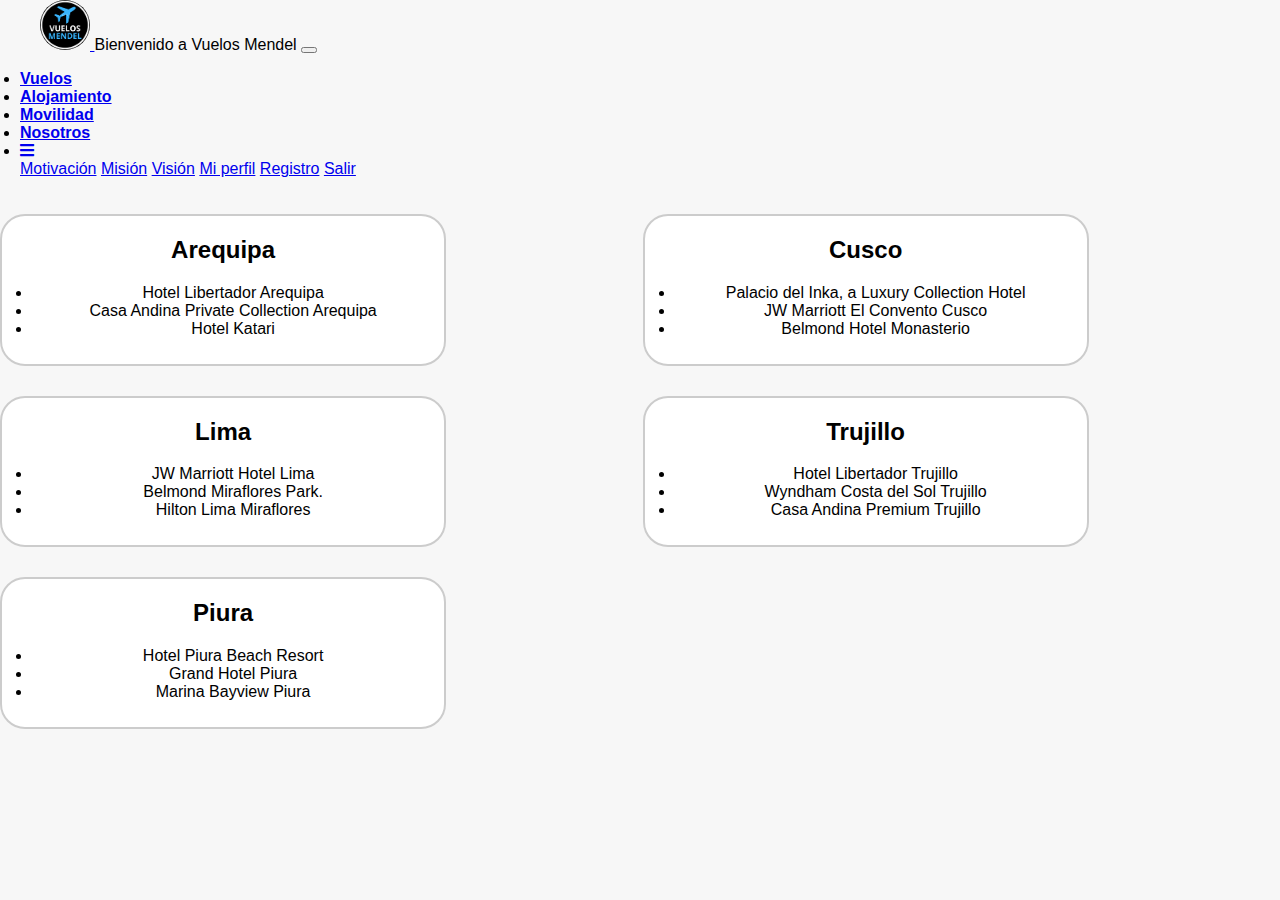
<file: alojamiento.html>
<!DOCTYPE html>
<html>
<head>
    <link href="https://cdn.jsdelivr.net/npm/bootstrap@5.3.2/dist/css/bootstrap.min.css" rel="stylesheet" integrity="sha384-T3c6CoIi6uLrA9TneNEoa7RxnatzjcDSCmG1MXxSR1GAsXEV/Dwwykc2MPK8M2HN" crossorigin="anonymous">
    <link rel="stylesheet" href="https://cdnjs.cloudflare.com/ajax/libs/font-awesome/5.15.3/css/all.min.css">
    <link rel="stylesheet" type="text/css" href="/css/styles.css">
    <script src="/js/script.js"></script>
    <style>
        .content {
          font-family: Arial, sans-serif;
          line-height: 1.6;
          color: #333;
          margin: 20px 0 20px 30px; /* Márgenes: arriba, derecha, abajo, izquierda */
          background-color: #f4f4f4;
          padding: 20px;
          border-radius: 10px;
          box-shadow: 0 0 10px rgba(0, 0, 0, 0.1);
        }
    
        .content h1 {
          margin-top: 0; /* Eliminar margen superior de la etiqueta h1 */
        }
    
        .content h2 {
          color: #0066cc;
          margin-top: 30px;
        }
    
        .content ul {
          list-style: none;
          padding-left: 0;
        }
    
        .content li {
          margin-bottom: 10px;
          background-color: #fff;
          padding: 15px;
          border-radius: 5px;
          box-shadow: 0 2px 4px rgba(0, 0, 0, 0.1);
        }
    
        .content p {
          margin: 0;
        }
      </style>
</head>
<body class="univ-background">
    <!-- Cabecera con Bootstrap y fondo azul -->
    <nav class="navbar navbar-expand-lg navbar-light bg-primary">
        <a class="navbar-brand" href="/index.html">
          <img src="/images/logo.png" style="height: 50px; width: 50px; margin-left: 40px; border-radius: 30px;">
        </a>
        <span class="navbar-text">
          Bienvenido a Vuelos Mendel
        </span>
        <button class="navbar-toggler" type="button" data-toggle="collapse" data-target="#navbarNav" aria-controls="navbarNav" aria-expanded="false" aria-label="Toggle navigation">
            <span class="navbar-toggler-icon"></span>
        </button>
        <div class="collapse navbar-collapse" id="navbarNav">
            <ul id="navbar-main" class="navbar-nav justify-content-end">
                <li class="nav-item">
                    <a class="nav-link" href="/index.html"><strong>Vuelos</strong></a>
                </li>
                <li class="nav-item">
                    <a class="nav-link" href="/alojamiento.html"><strong>Alojamiento</strong></a>
                </li>
                <li class="nav-item">
                    <a class="nav-link" href="/movilidad.html"><strong>Movilidad</strong></a>
                </li>
                <li class="nav-item">
                    <a class="nav-link" href="/nosotros.html"><strong>Nosotros</strong></a>
                </li>
                <li class="nav-item dropdown ">
                    <a class="nav-link dropdown-toggle" href="#" id="hamburguesaDropdown" role="button" data-toggle="dropdown" aria-haspopup="true" aria-expanded="false">
                        <i class="fas fa-bars"></i>
                    </a>
                    <div class="dropdown-menu" aria-labelledby="hamburguesaDropdown">
                        <a class="dropdown-item" href="#">Motivación</a>
                        <a class="dropdown-item" href="#">Misión</a>
                        <a class="dropdown-item" href="#">Visión</a>
                        <a class="dropdown-item" href="#">Mi perfil</a>
                        <a class="dropdown-item" href="#">Registro</a>
                        <a class="dropdown-item" href="#">Salir</a>
                    </div>
                </li>
                </li>
            </ul>
        </div>
    </nav>
    <div class="center-content">
        <div class="container">
          <div class="box">
            <h2>Arequipa</h2>
            <ul>
              <li>Hotel Libertador Arequipa</li>
              <li>Casa Andina Private Collection Arequipa</li>
              <li>Hotel Katari</li>
            </ul>
          </div>
        </div>
    
        <div class="container">
          <div class="box">
            <h2>Cusco</h2>
            <ul>
              <li>Palacio del Inka, a Luxury Collection Hotel</li>
              <li>JW Marriott El Convento Cusco</li>
              <li>Belmond Hotel Monasterio</li>
            </ul>
          </div>
        </div>
    
        <div class="container">
          <div class="box">
            <h2>Lima</h2>
            <ul>
              <li>JW Marriott Hotel Lima</li>
              <li>Belmond Miraflores Park.</li>
              <li>Hilton Lima Miraflores</li>
            </ul>
          </div>
        </div>
    
        <div class="container">
          <div class="box">
            <h2>Trujillo</h2>
            <ul>
              <li>Hotel Libertador Trujillo</li>
              <li>Wyndham Costa del Sol Trujillo</li>
              <li>Casa Andina Premium Trujillo</li>
            </ul>
          </div>
        </div>
    
        <div class="container">
            <div class="box">
              <h2>Piura</h2>
              <ul>
                <li>Hotel Piura Beach Resort</li>
                <li>Grand Hotel Piura</li>
                <li>Marina Bayview Piura</li>
              </ul>
            </div>
          </div>  
      </div>
</body>
</html>
</file>
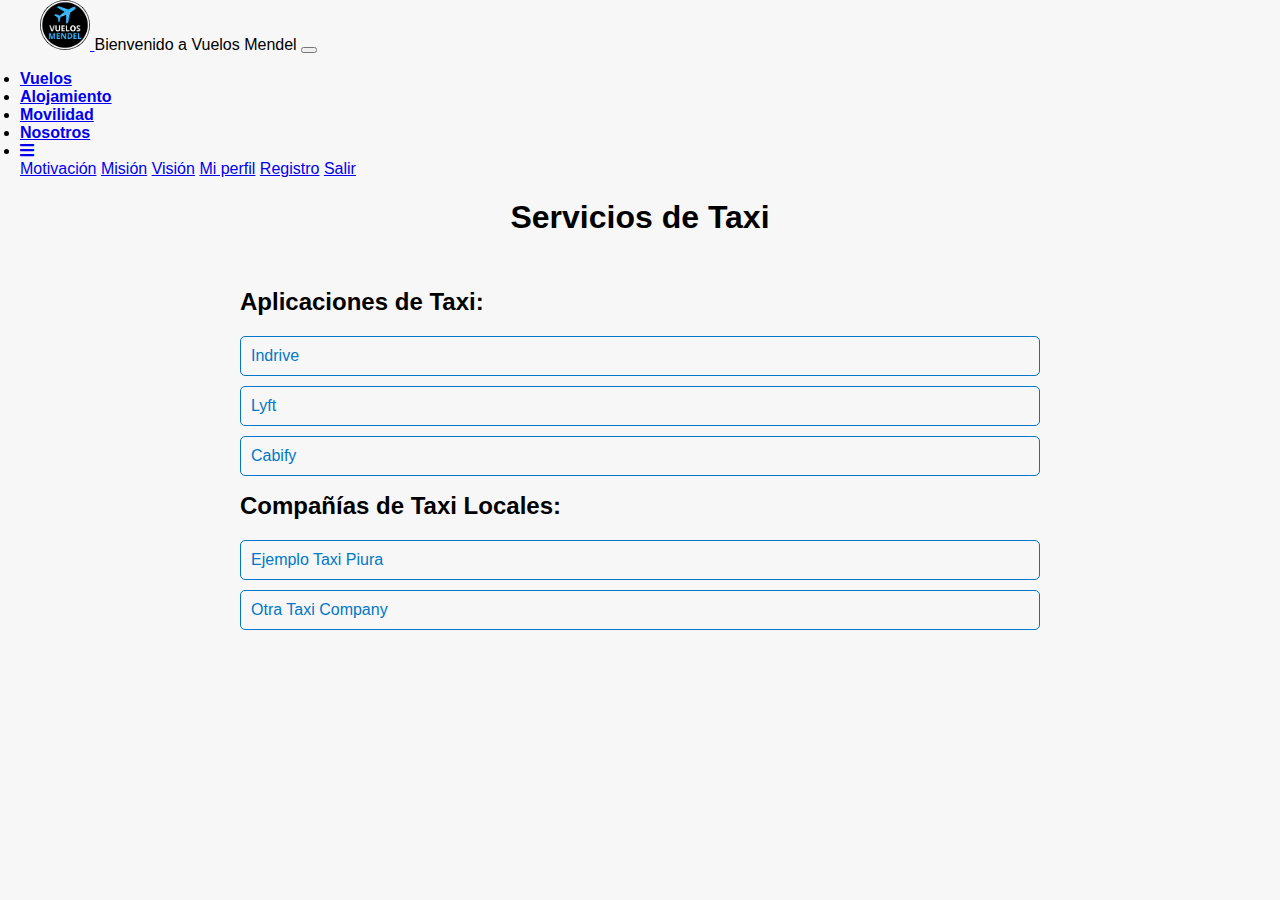
<file: movilidad.html>
<!DOCTYPE html>
<html>
<head>
    <link href="https://cdn.jsdelivr.net/npm/bootstrap@5.3.2/dist/css/bootstrap.min.css" rel="stylesheet" integrity="sha384-T3c6CoIi6uLrA9TneNEoa7RxnatzjcDSCmG1MXxSR1GAsXEV/Dwwykc2MPK8M2HN" crossorigin="anonymous">
    <link rel="stylesheet" href="https://cdnjs.cloudflare.com/ajax/libs/font-awesome/5.15.3/css/all.min.css">
    <link rel="stylesheet" type="text/css" href="/css/styles.css">
    <script src="/js/script.js"></script>
</head>
<body class="univ-background">
    <!-- Cabecera con Bootstrap y fondo azul -->
    <nav class="navbar navbar-expand-lg navbar-light bg-primary">
        <a class="navbar-brand" href="index.html" onclick="goToIndex()">
            <img src="/images/logo.png" style="height: 50px; width: 50px; margin-left: 40px; border-radius: 30px;">
        </a>
        <span class="navbar-text">
             Bienvenido a Vuelos Mendel
         </span>
        <button class="navbar-toggler" type="button" data-toggle="collapse" data-target="#navbarNav" aria-controls="navbarNav" aria-expanded="false" aria-label="Toggle navigation">
            <span class="navbar-toggler-icon"></span>
        </button>
        <div class="collapse navbar-collapse" id="navbarNav">
            <ul id="navbar-main" class="navbar-nav justify-content-end">
                <li class="nav-item">
                    <a class="nav-link" href="/index.html"><strong>Vuelos</strong></a>
                </li>
                <li class="nav-item">
                    <a class="nav-link" href="/alojamiento.html"><strong>Alojamiento</strong></a>
                </li>
                <li class="nav-item">
                    <a class="nav-link" href="/movilidad.html"><strong>Movilidad</strong></a>
                </li>
                <li class="nav-item">
                    <a class="nav-link" href="/nosotros.html"><strong>Nosotros</strong></a>
                </li>
                <li class="nav-item dropdown ">
                    <a class="nav-link dropdown-toggle" href="#" id="hamburguesaDropdown" role="button" data-toggle="dropdown" aria-haspopup="true" aria-expanded="false">
                        <i class="fas fa-bars"></i>
                    </a>
                    <div class="dropdown-menu" aria-labelledby="hamburguesaDropdown">
                        <a class="dropdown-item" href="#">Motivación</a>
                        <a class="dropdown-item" href="#">Misión</a>
                        <a class="dropdown-item" href="#">Visión</a>
                        <a class="dropdown-item" href="#">Mi perfil</a>
                        <a class="dropdown-item" href="#">Registro</a>
                        <a class="dropdown-item" href="#">Salir</a>
                    </div>
                </li>
                </li>
            </ul>
        </div>
    </nav>
  <h1>Servicios de Taxi</h1>
  
  <div class="content">
    <h2>Aplicaciones de Taxi:</h2>
    <ul class="taxi-list">
      <li><a href="https://indrive.com/es/home/" target="_blank">Indrive</a></li>
      <li><a href="https://www.lyft.com/" target="_blank">Lyft</a></li>
      <li><a href="https://cabify.com/" target="_blank">Cabify</a></li>
      <!-- Agrega más enlaces a otras aplicaciones de taxi aquí -->
    </ul>

    <h2>Compañías de Taxi Locales:</h2>
    <ul class="taxi-list">
      <li><a href="https://www.ejemplotaxipiura.com/" target="_blank">Ejemplo Taxi Piura</a></li>
      <li><a href="https://www.otrataxicompany.com/" target="_blank">Otra Taxi Company</a></li>
      <!-- Agrega más enlaces a compañías de taxi locales aquí -->
    </ul>
  </div>
</body>
</html>
</file>
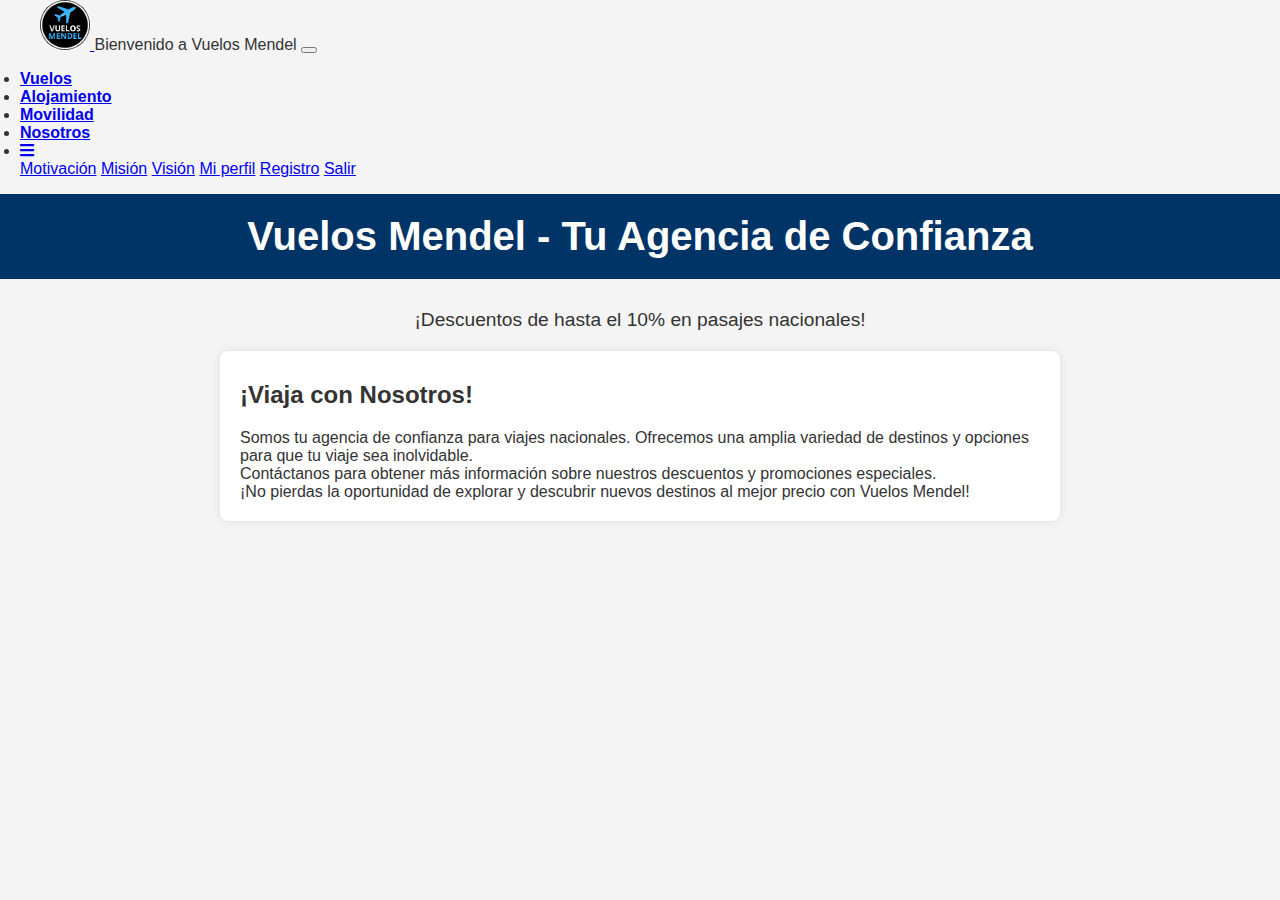
<file: nosotros.html>
<!DOCTYPE html>
<html>
<head>
    <link href="https://cdn.jsdelivr.net/npm/bootstrap@5.3.2/dist/css/bootstrap.min.css" rel="stylesheet" integrity="sha384-T3c6CoIi6uLrA9TneNEoa7RxnatzjcDSCmG1MXxSR1GAsXEV/Dwwykc2MPK8M2HN" crossorigin="anonymous">
    <link rel="stylesheet" href="https://cdnjs.cloudflare.com/ajax/libs/font-awesome/5.15.3/css/all.min.css">
    <link rel="stylesheet" type="text/css" href="/css/styles.css">
    <script src="/js/script.js"></script>
    <style>
        /* Estilos para la presentación */
        body {
          font-family: Arial, sans-serif;
          margin: 0;
          padding: 0;
          background-color: #f4f4f4;
          color: #333;
        }
        header {
          background-color: #003366;
          color: #fff;
          padding: 20px;
          text-align: center;
        }
        h1 {
          margin: 0;
          font-size: 2.5em;
        }
        .descuento {
          text-align: center;
          font-size: 1.2em;
          margin-top: 30px;
        }
        .info {
          max-width: 800px;
          margin: 20px auto;
          padding: 20px;
          background-color: #fff;
          border-radius: 8px;
          box-shadow: 0 0 10px rgba(0, 0, 0, 0.1);
        }
      </style>
</head>
<body class="univ-background">
    <!-- Cabecera con Bootstrap y fondo azul -->
    <nav class="navbar navbar-expand-lg navbar-light bg-primary">
        <a class="navbar-brand" href="/index.html">
          <img src="/images/logo.png" style="height: 50px; width: 50px; margin-left: 40px; border-radius: 30px;">
        </a>
        <span class="navbar-text">
          Bienvenido a Vuelos Mendel
        </span>
        <button class="navbar-toggler" type="button" data-toggle="collapse" data-target="#navbarNav" aria-controls="navbarNav" aria-expanded="false" aria-label="Toggle navigation">
            <span class="navbar-toggler-icon"></span>
        </button>
        <div class="collapse navbar-collapse" id="navbarNav">
            <ul id="navbar-main" class="navbar-nav justify-content-end">
                <li class="nav-item">
                    <a class="nav-link" href="/index.html"><strong>Vuelos</strong></a>
                </li>
                <li class="nav-item">
                    <a class="nav-link" href="/alojamiento.html"><strong>Alojamiento</strong></a>
                </li>
                <li class="nav-item">
                    <a class="nav-link" href="/movilidad.html"><strong>Movilidad</strong></a>
                </li>
                <li class="nav-item">
                    <a class="nav-link" href="/nosotros.html"><strong>Nosotros</strong></a>
                </li>
                </li>
                <li class="nav-item dropdown ">
                    <a class="nav-link dropdown-toggle" href="#" id="hamburguesaDropdown" role="button" data-toggle="dropdown" aria-haspopup="true" aria-expanded="false">
                        <i class="fas fa-bars"></i>
                    </a>
                    <div class="dropdown-menu" aria-labelledby="hamburguesaDropdown">
                        <a class="dropdown-item" href="#">Motivación</a>
                        <a class="dropdown-item" href="#">Misión</a>
                        <a class="dropdown-item" href="#">Visión</a>
                        <a class="dropdown-item" href="#">Mi perfil</a>
                        <a class="dropdown-item" href="#">Registro</a>
                        <a class="dropdown-item" href="#">Salir</a>
                    </div>
                </li>
                </li>
            </ul>
        </div>
    </nav>
  <header>
    <h1>Vuelos Mendel - Tu Agencia de Confianza</h1>
  </header>

  <div class="descuento">
    <p>¡Descuentos de hasta el 10% en pasajes nacionales!</p>
  </div>

  <div class="info">
    <h2>¡Viaja con Nosotros!</h2>
    <p>Somos tu agencia de confianza para viajes nacionales. Ofrecemos una amplia variedad de destinos y opciones para que tu viaje sea inolvidable.</p>
    <p>Contáctanos para obtener más información sobre nuestros descuentos y promociones especiales.</p>
    <p>¡No pierdas la oportunidad de explorar y descubrir nuevos destinos al mejor precio con Vuelos Mendel!</p>
  </div>
</body>
</html>
</file>
<file: css/styles.css>
/*Para mejorar la vista de la piecera la parte de abajo para que se vea presentable*/
footer {
    display: flex;
    justify-content: space-between;
    align-items: center;
    padding: 0 30px;
  }
  
  .iconos {
    margin-right: 30px;
  }
  
  .iconos a {
    margin-right: 2px;
    margin-left: 30px;
  }
  
  .contacto {
    margin-left: 30px;
    text-align: left;
    margin-bottom: 15px; /* Espacio en la parte inferior */ 
  }
  

.linea {
    background-color: #181414;
    height: 2px;
}

.contenido-piecera {
    padding: 10px;
}

p {
    margin: 0;
}
/* Media query para dispositivos móviles */
@media (max-width: 767px) {
  .iconos {
    display: flex; /* Utiliza flexbox para alinear los íconos en una fila */
    justify-content: space-around; /* Distribuye los íconos de manera uniforme */
    margin-right: 0; /* Quita el margen derecho para alinear los íconos */
  }

  .iconos a {
    margin-right: 5px; /* Espacio entre los íconos */
    margin-left: 5px;
    width: 30px; /* Ancho de cada ícono */
    text-align: center; /* Alineación del contenido del ícono */
  }

  .icono-central {
    margin: 0 auto; /* Centra el ícono central */
  }
}


/* Estilo para los botones de menú desplegable  para desplegar al pasar el mouse agregado por mi el 24/10/2023 */
.nav-item.dropdown:hover .dropdown-menu {
    display: block;
}
/* Alinea los elementos a la derecha de la cabecera */
#navbar-main {
  margin-left: auto;
  margin-right: 100px;
}
/* Media queries para pantallas de celular */
@media (max-width: 767px) {
  #navbar-main {
    margin-left: 20px; /* Por ejemplo, un margen izquierdo mayor */
    margin-right: 20px; /* Un margen derecho más pequeño */
  }
}

/*poner imagen de fondo a mi aplicación web*/
body.indexvuelos {
    background-image: url('/images/fondonode.jpeg');
    background-size: cover; /* Ajusta el tamaño de la imagen para cubrir todo el fondo */
    background-repeat: no-repeat; /* Evita la repetición de la imagen de fondo */
    background-attachment: fixed; /* Opcional: fija la imagen de fondo */
}

/* Lo que sigue es para dar forma bonito al formulario*/
/* Estilos de formulario para pantallas grandes */
.formulario {
  max-width: 1100px;
  margin: 20px auto;
  padding: 25px;
  background-color: #fff;
  box-shadow: 0 0 10px rgba(0, 0, 0, 0.1);
  border-radius: 10px;
}

.fila {
  display: flex;
  justify-content: space-between;
  align-items: center;
  margin-bottom: 15px;
}

label {
  width: 100px;
  font-weight: bold;
}

input[type="text"],
input[type="date"],
select {
  width: calc(100% - 10px);
  padding: 8px;
  border: 1px solid #ccc;
  border-radius: 10px;
  font-size: 14px;
}

.enviar-link {
  display: inline-block;
  padding: 8px 16px;
  background-color: #007bff;
  color: #fff;
  text-decoration: none;
  border-radius: 10px;
  font-size: 16px;
  cursor: pointer;
  text-align: center;
}

.enviar-link:hover {
  background-color: #0056b3;
}

.campo-form {
  margin-right: 20px; /* Ajusta este valor para cambiar el espaciado entre los campos */
}

/* Estilos del formulario para dispositivos móviles */
@media only screen and (max-width: 600px) {
  .fila {
      flex-direction: column;
  }
  .formulario {
    max-width: 335px;
    margin: 20px auto;
    padding: 2px;
    background-color: #fff;
    box-shadow: 0 0 10px rgba(0, 0, 0, 0.1);
    border-radius: 10px;
  }
  label {
      width: auto;
      margin-bottom: 5px; /* Ajusta el espaciado entre etiquetas en dispositivos móviles */
      padding: 10px;
  }
  input[type="text"],
  input[type="date"],
  select {
      width: 80%;
      margin-bottom: 10px; /* Ajusta el espaciado entre campos en dispositivos móviles */
      padding: 10px;
  }
}


/*Modificar el tamaño de los iconos facebook, instagram y Whatsapp para que se vena tamaño de un icono*/
.iconos img {
    width: 30px; /* Establecer el ancho deseado */
    height: 30px; /* Establecer la altura deseada */
    margin-right: 1px; /* Agregar un margen entre los íconos si es necesario */
}

/*Código de alojamiento para mostrar que se vea bonito los cuadros de alojamiento*/
.center-content {
    display: grid;
    grid-template-columns: repeat(2, 1fr);
    gap: 5px;
    justify-content: center;
    align-items: center;
    height: 60vh;
  }
  
  .container {
    width: 70%;
    text-align: 30px;
    text-align: center;
  }
  
  .box {
    border: 2px solid #ccc;
    border-radius: 25px;
    padding: 10px;
    background-color: rgb(255, 255, 255);
    color: rgb(0, 0, 0);
    margin-top: 15px;
  }
  
  h2 {
    margin-top: 10px;
  }
  
  ul {
    padding-left: 20px;
  }
  
  /*Para mejorar la parte de movilidad como taxi de los pasajeros*/
  body {
    font-family: Arial, sans-serif;
    margin: 0;
    padding: 0;
    background-color: #f7f7f7;
  }
  
  h1 {
    text-align: center;
  }
  
  .content {
    max-width: 800px;
    margin: 0 auto;
    padding: 20px;
  }
  
  .taxi-list {
    list-style: none;
    padding: 0;
  }
  
  .taxi-list li {
    margin-bottom: 10px;
  }
  
  .taxi-list li a {
    text-decoration: none;
    color: #0077c8;
    display: block;
    padding: 10px;
    border: 1px solid #0077c8;
    border-radius: 5px;
    transition: background-color 0.3s, color 0.3s;
  }
  
  .taxi-list li a:hover {
    background-color: #0077c8;
    color: #fff;
  }

/*codigo para index para que se vea presentable la parte de imagenes eso de Misti, amazonas y machupichu*/
/*Primero para pantalla de computadora*/
.custom-container {
  width: 82%;
  margin: 0 auto;
  border-radius: 15px;
  overflow: hidden;
}

.custom-filaco {
  width: 100%;
}

.custom-filaco td {
  text-align: center;
  vertical-align: top;
}

.custom-filaco img {
  width: 350px;
  height: 230px;
  border-radius: 15px;
}

.custom-filaco figcaption {
  margin-top: 10px;
  text-align: center;
  margin-left: 15px;
  margin-right: 15px;
}

/* Media queries para pantallas de celular */
@media (max-width: 767px) {
  .custom-filaco {
      display: block;
  }

  .custom-filaco td {
      width: 100%;
      display: block;
  }

  .custom-filaco img {
      width: 100%;
  }
  .custom-filaco figcaption {
    margin-top: 10px;
    text-align: center;
    margin-right: 0px;
    margin-left: 0px;
  }
}
</file>
